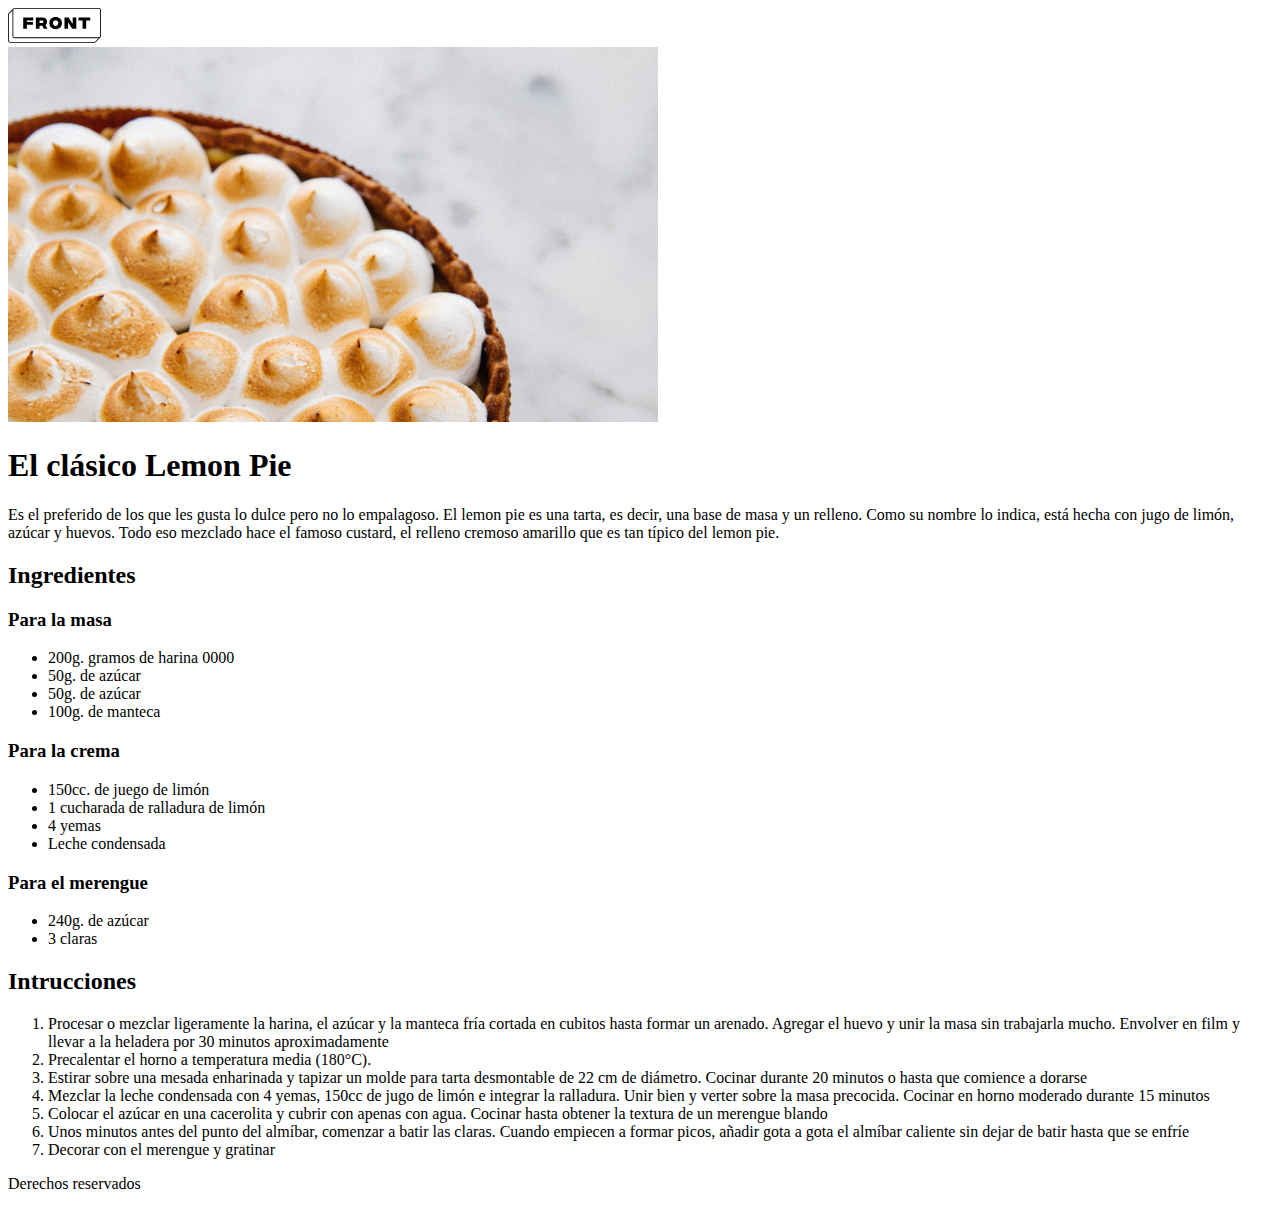
<file: 05) introduccionCSS(LemonPie)/index.html>
<!DOCTYPE html>
<html lang="es">

<head>
  <meta charset="UTF-8" />
  <meta http-equiv="X-UA-Compatible" content="IE=edge" />
  <meta name="viewport" content="width=device-width, initial-scale=1.0" />
  <title>Document</title>
  
</head>

<body>
  <header>
    <img src="./img/Logo.svg" alt="logo">
  </header>
  <main>
    <article>
      <img src="./img/lemonPie.png" alt="lemon Pie">
      <h1>El clásico Lemon Pie</h1>
      <p>Es el preferido de los que les gusta lo dulce pero no lo empalagoso.
        El lemon pie es una tarta, es decir, una base de masa y un relleno.
        Como su nombre lo indica, está hecha con jugo de limón, azúcar y
        huevos. Todo eso mezclado hace el famoso custard, el relleno cremoso
        amarillo que es tan típico del lemon pie.
      </p>
    </article>
    
    <section>
      <h2>Ingredientes</h2>
      <h3>Para la masa</h3>
      <ul>
        <li>200g. gramos de harina 0000</li>
        <li>50g. de azúcar</li>
        <li>50g. de azúcar</li>
        <li>100g. de manteca</li>
      </ul>

      <h3>Para la crema</h3>
      <ul>
        <li>150cc. de juego de limón</li>
        <li>1 cucharada de ralladura de limón</li>
        <li>4 yemas</li>
        <li>Leche condensada</li>
      </ul>

      <h3>Para el merengue</h3>
      <ul>
        <li>240g. de azúcar</li>
        <li>3 claras</li>
      </ul>
    </section>

    <section>
      <h2>Intrucciones</h2>
      <ol type="1">
        <li>Procesar o mezclar ligeramente la harina, el azúcar y la manteca fría cortada en cubitos hasta formar un
          arenado. Agregar el huevo y unir la masa sin trabajarla mucho. Envolver en film y llevar a la heladera por 30
          minutos aproximadamente</li>
        <li>Precalentar el horno a temperatura media (180°C).</li>
        <li>Estirar sobre una mesada enharinada y tapizar un molde para tarta desmontable de 22 cm de diámetro. Cocinar
          durante 20 minutos o hasta que comience a dorarse</li>
        <li>Mezclar la leche condensada con 4 yemas, 150cc de jugo de limón e integrar la ralladura. Unir bien y verter
          sobre la masa precocida. Cocinar en horno moderado durante 15 minutos</li>
        <li>Colocar el azúcar en una cacerolita y cubrir con apenas con agua. Cocinar hasta obtener la textura de un
          merengue blando</li>
        <li>Unos minutos antes del punto del almíbar, comenzar a batir las claras. Cuando empiecen a formar picos,
          añadir gota a gota el almíbar caliente sin dejar de batir hasta que se enfríe</li>
        <li>Decorar con el merengue y gratinar</li>
      </ol>
    </section>
  </main>

  <footer>
    <p>Derechos reservados</p>
  </footer>
</body>

</html>
</file>
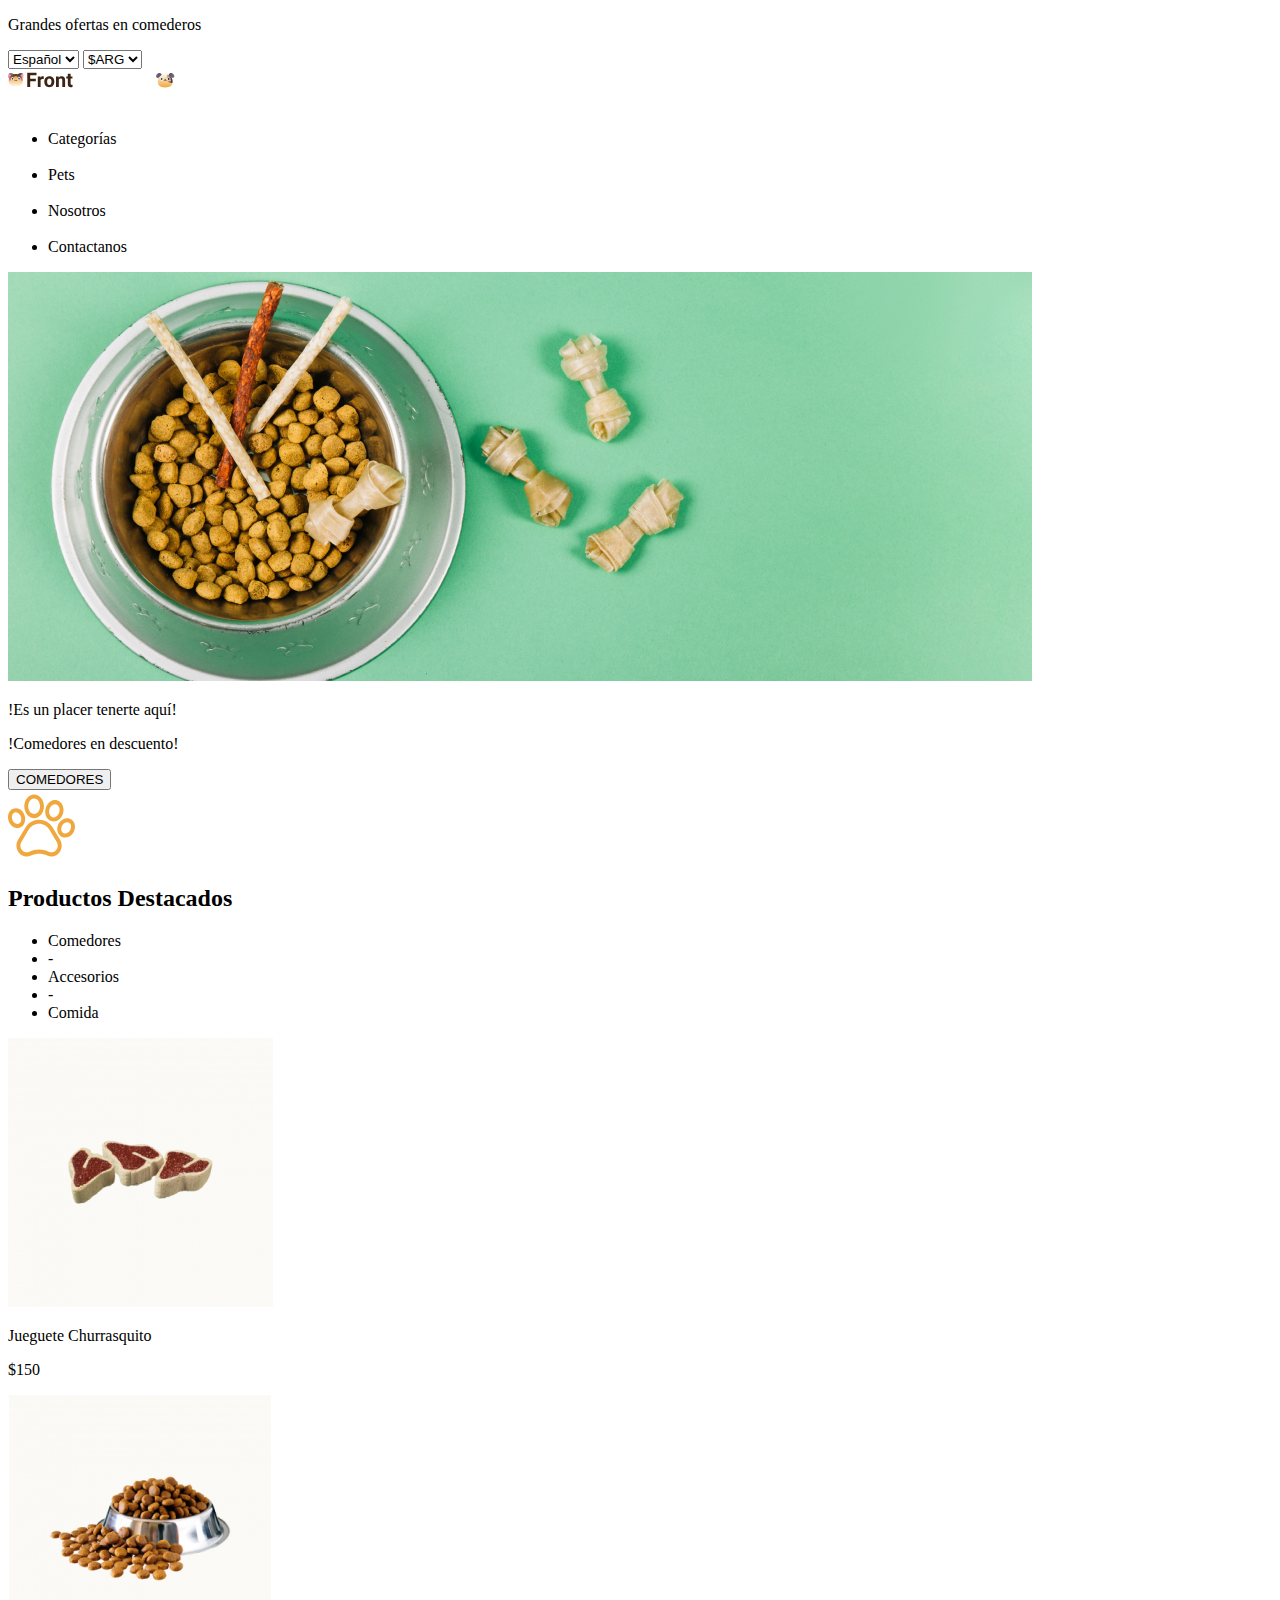
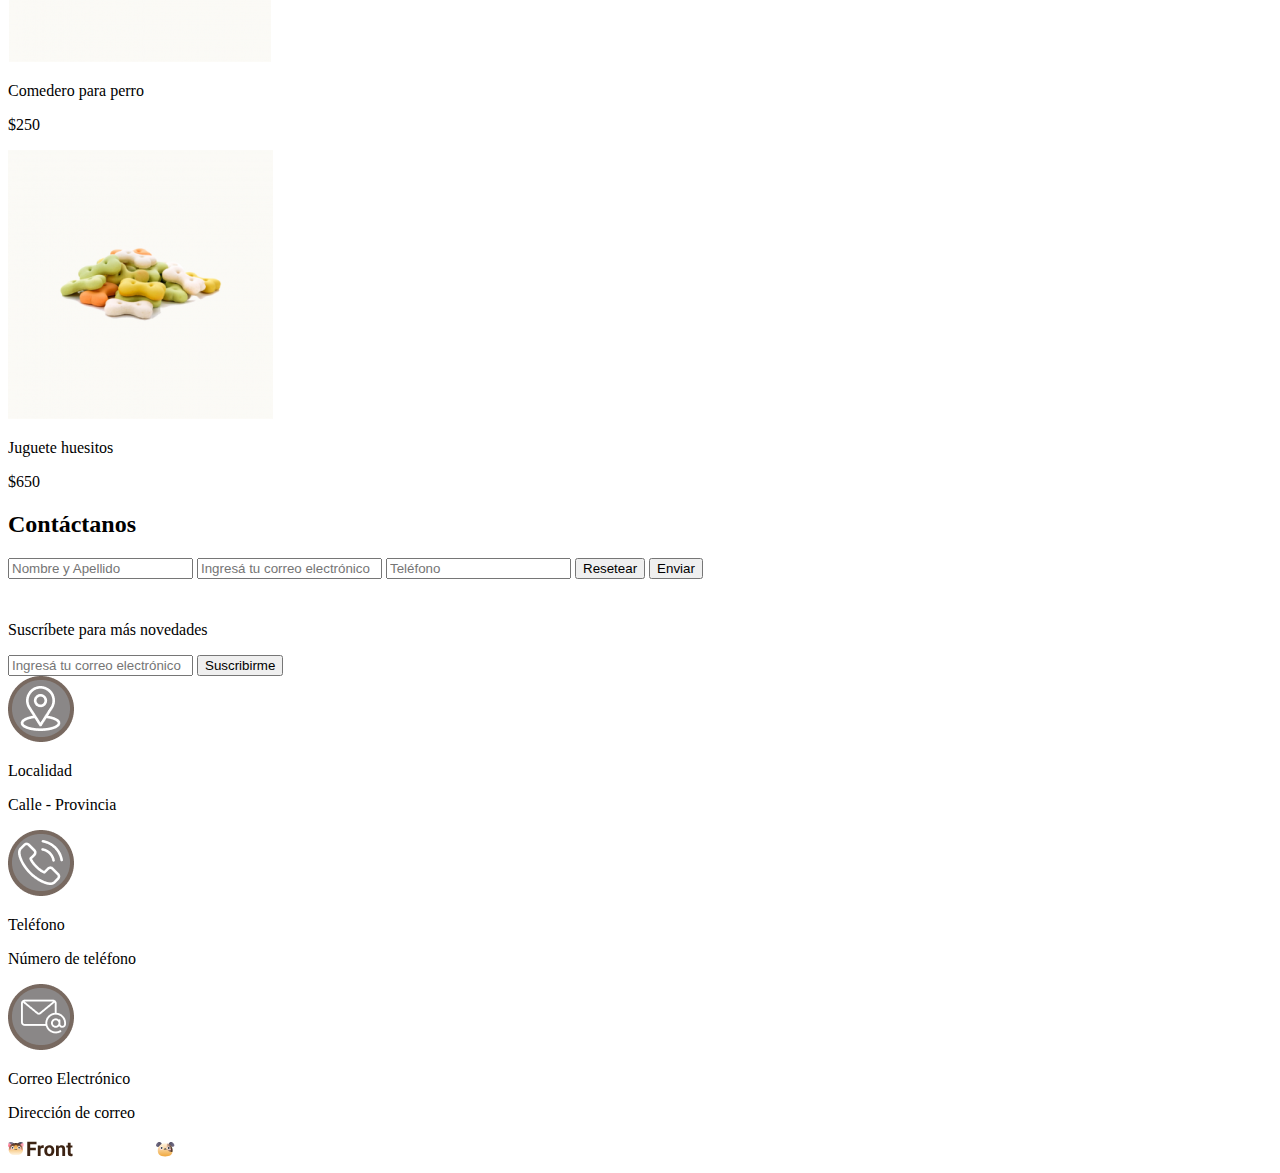
<file: 07) comentarios+BEM(PetShop)/index.html>
<!DOCTYPE html>
<html lang="es">

<head>
    <meta charset="UTF-8">
    <meta http-equiv="X-UA-Compatible" content="IE=edge">
    <meta name="viewport" content="width=device-width, initial-scale=1.0">
    <title>Pet Shop</title>
</head>

<body>
    <header>
        <section class="banner">
            <p class="banner_offers">Grandes ofertas en comederos</p>
            <select name="banner__idiom">
                <option value="value2">Ingles</option>
                <option value="value1" selected>Español</option>
            </select>
            <select name="banner_currency">
                <option value="value1">$ARG</option>
                <option value="value2">$US</option>
            </select>
        </section>
        <section id="header">
            <img class="header__logo" src="./img/logo.svg" alt="logo">
            <nav class="header__nav">
                <ul class="header__nav__list">
                    <img src="./img/isologoMiniaturaBlanco.svg" alt="isologo patita">
                    <li><a>Categorías</a></li>
                    <img src="./img/isologoMiniaturaBlanco.svg" alt="isologo patita">
                    <li><a>Pets</a></li>
                    <img src="./img/isologoMiniaturaBlanco.svg" alt="isologo patita">
                    <li><a>Nosotros</a></li>
                    <img src="./img/isologoMiniaturaBlanco.svg" alt="isologo patita">
                    <li><a>Contactanos</a></li>
                </ul>
            </nav>
        </section>

    </header>

    <main>
        <!-- main-banner -->
        <section id="main-banner">
            <img class="main-banner_img-background" src="./img/comidaPerroBackground.png"
                alt="comida de comidaPerroBackground">
            <p class="main-banner__title">!Es un placer tenerte aquí!</p>
            <p class="main-banner__info">!Comedores en descuento!</p>
            <form class="main-banner__form" action="https://google.com">
                <input class="main-banner__input" type="submit" value="COMEDORES" />
            </form>
        </section>

        <!-- main-products -->
        <section class="main-products">
            <img class="main-products__paw" src="./img/isologoGrandeNaranja.svg" alt="">
            <h2 class="main-products__title">Productos Destacados</h2>
            <!-- nav products -->
            <nav class="main-products__nav">
                <ul class="main-products__nav__list">
                    <li class="main-products__nav__item"><a>Comedores</a></li>
                    <li class="main-product__nav__separator">-</li>
                    <li class="main-products__nav__item"><a>Accesorios</a></li>
                    <li class="main-product__nav__separator">-</li>
                    <li class="main-products__nav__item"><a>Comida</a></li>
                </ul>
            </nav>
            <!-- cards -->
            <section class="card">
                <img src="./img/churrasquito.png" alt="churrasquito">
                <p class="card__title">Jueguete Churrasquito</p>
                <p class="card__price">$150</p>
                <img src="./img/comedero.png" alt="comedero">
                <p class="card__title">Comedero para perro</p>
                <p class="card__price">$250</p>
                <img src="./img/huesitos.png" alt="huesito">
                <p class="card__title">Juguete huesitos</p>
                <p class="card__price">$650</p>
            </section>
        </section>

        <!-- contact-us -->
        <section class="contact-us">
            <h2 class="contact-us__title">Contáctanos</h2>
            <form class="contact-us__form" action="registro" method="post">
                <input class="contact-us__input" type="text" name="name&surname" required
                    placeholder="Nombre y Apellido">
                <input class="contact-us__input" type="email" name="email" required
                    placeholder="Ingresá tu correo electrónico">
                <input class="contact-us__input" type="tel" name="telephone" placeholder="Teléfono">
                <input class="contact-us__buttom contact-us__reset" type="reset" value="Resetear">
                <input class="contact-us__buttom contact-us__submit" type="submit" value="Enviar">
            </form>
        </section>

    </main>

    <footer>
        <section class="banner-footer">
            <div class="banner-footer__info">
                <img src="./img/cartaVolandoBlanco.png" alt="icono carta volando">
                <p>Suscríbete para más novedades</p>
            </div>

            <form class="banner-footer__form" action="registro" method="post">
                <input class="banner-footer__input" type="email" name="email" required
                    placeholder="Ingresá tu correo electrónico">
                <input class="banner-footer__submit" type="submit" value="Suscribirme">
            </form>
        </section>
        <section id="downFooter">
            <div id="infoFooter">
                <img src="./img/iconoLocacion.png" alt="icono de ubicación">
                <div>
                    <p>Localidad</p>
                    <p>Calle - Provincia</p>
                </div>
                <img src="./img/iconoTelefono.png" alt="icono de teléfono">
                <div>
                    <p>Teléfono</p>
                    <p>Número de teléfono</p>
                </div>
                <img src="./img/iconoEmail.png" alt="icono de email">
                <div>
                    <p>Correo Electrónico</p>
                    <p>Dirección de correo</p>
                </div>
            </div>
            <img src="./img/logo.svg" alt="logo">
        </section>
    </footer>

</body>

</html>
</file>
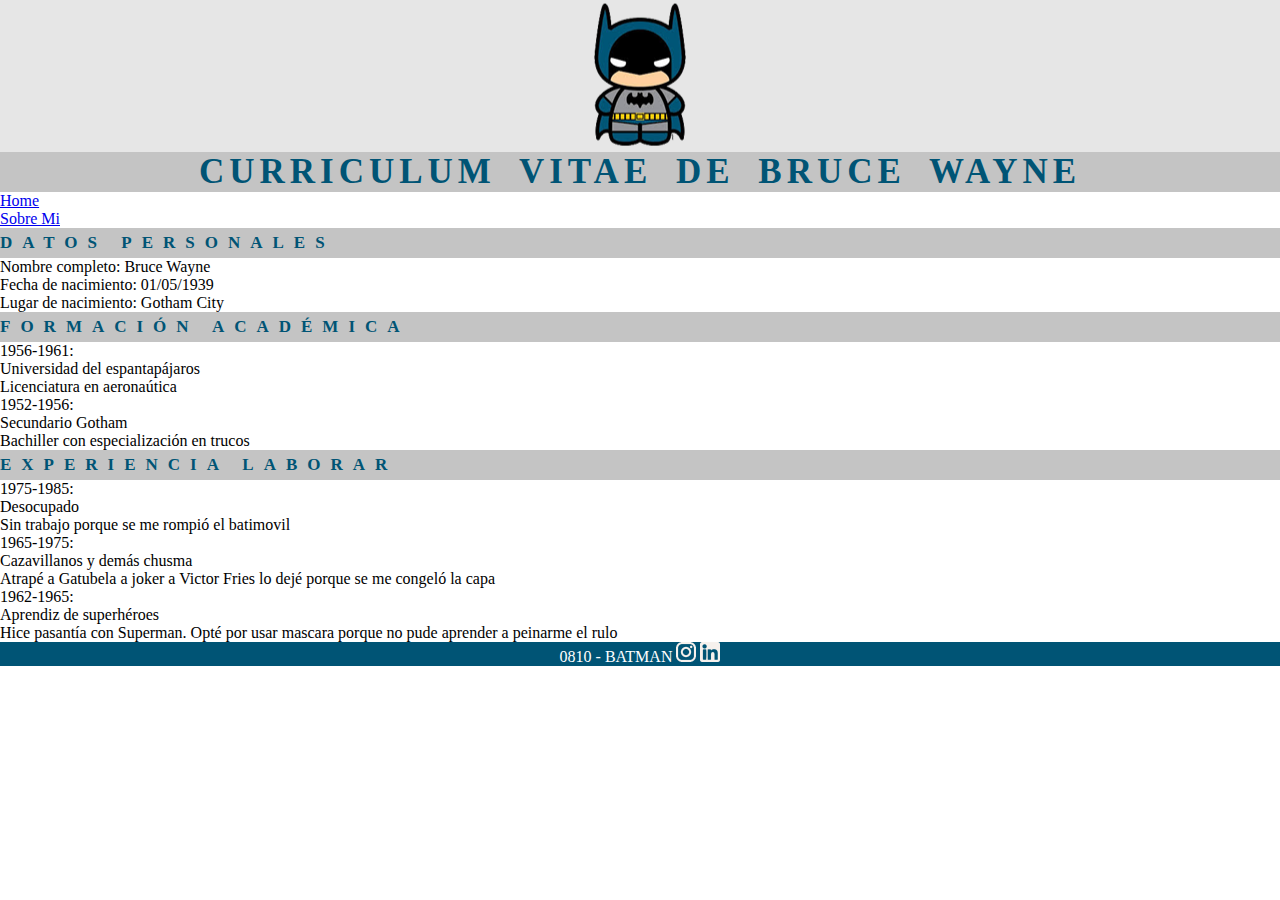
<file: 07.2) CSSprimerosEstilos(curriculumBatman)/index.html>
<!DOCTYPE html>
<html lang="es">

<head>
    <meta charset="UTF-8">
    <meta http-equiv="X-UA-Compatible" content="IE=edge">
    <meta name="viewport" content="width=device-width, initial-scale=1.0">
    <title>Curriculum Batman</title>
    <link rel="stylesheet" href="./css/style.css">
</head>

<body>
    <header class="header">

        <div class="header__banner">
            <img class="header__logo" src="./img/logo batman.png" alt="logo">
            <h1 class="header__title">CURRICULUM VITAE DE BRUCE WAYNE</h1>
        </div>
        <nav class="main-nav">
            <ul class="main-nav__list">
                <li class="main-nav__item"><a class="main-nav__link" href="./index.html">Home</a></li>
                <li class="main-nav__item"><a class="main-nav__link" href="./sobreMi.html">Sobre Mi</a></li>
            </ul>
        </nav>
    </header>

    <main>
        <section class="personal-data">
            <h2 class="personal-data__title, subtitle">Datos personales</h2>
            <ul class="personal-data__list">
                <li class="personal-data__link"><span>Nombre completo:</span> Bruce Wayne</li>
                <li class="personal-data__link"><span>Fecha de nacimiento:</span> 01/05/1939</li>
                <li class="personal-data__link"><span>Lugar de nacimiento:</span> Gotham City</li>
            </ul>
        </section>

        <section class="curriculum-info">
            <h2 class="curriculum-info__title subtitle">Formación académica</h2>
            <dl class="curriculum-info__list">
                <dt class="curriculum-info__year">1956-1961:</dt>
                <dd>Universidad del espantapájaros</dd>
                <dd>Licenciatura en aeronaútica</dd>
                <dt class="curriculum-info__year">1952-1956: </dt>
                <dd>Secundario Gotham</dd>
                <dd>Bachiller con especialización en trucos</dd>
            </dl>
            <h2 class="curriculum-info__title subtitle">Experiencia laborar</h2>
            <dl>
                <dt class="curriculum-info__year">1975-1985:</dt>
                <dd>Desocupado</dd>
                <dd>Sin trabajo porque se me rompió el batimovil</dd>
                <dt class="curriculum-info__year">1965-1975:
                <dd>Cazavillanos y demás chusma</dd>
                <dd>Atrapé a Gatubela a joker a Victor Fries lo dejé porque se me congeló la capa</dt>
                </dd>
                <dt class="curriculum-info__year">1962-1965:</dt>
                <dd>Aprendiz de superhéroes</dd>
                <dd>Hice pasantía con Superman. Opté por usar mascara porque no pude aprender a peinarme el rulo</dd>
            </dl>
        </section>
    </main>

    <footer class="footer">
        <p class="footer__info">0810 - BATMAN</p>
        <a href="https://www.instagram.com/" target="_blank"><img class="footer__icon" src="./img/ico_instagram.png" alt="instagram"></a>
        <a href="https://ar.linkedin.com/" target="_blank"><img class="footer__icon" src="./img/ico_linkedin.png" alt="linkedin"></a>

    </footer>
</body>

</html>
</file>
<file: 07.2) CSSprimerosEstilos(curriculumBatman)/css/style.css>
*{
    padding: 0;
    margin: 0;
}

.header__banner{
    background-color: hsla(0, 0%, 90%, 1);
    text-align: center;
}

.header__title{
    color:hsla(197, 100%, 23%, 1);
    background-color: hsla(0, 0%, 77%, 1) ;
    font-weight:700;
    text-transform: uppercase;
    letter-spacing: 5px;
    font-family: 'Times New Roman', Times, serif;
    font-size: 35px;
    word-spacing: 10px;
}

.subtitle{
    background-color: hsla(0, 0%, 77%, 1) ;
    color:hsla(197, 100%, 23%, 1);
    letter-spacing: 10px;
    text-transform: uppercase;
    line-height: 30px;
    font-size: 17px;
}

.footer{
    background-color: hsla(197, 100%, 23%, 1);
    color: white;
    text-align: center;
}

.footer__info{
    display: inline-block;
}
</file>
